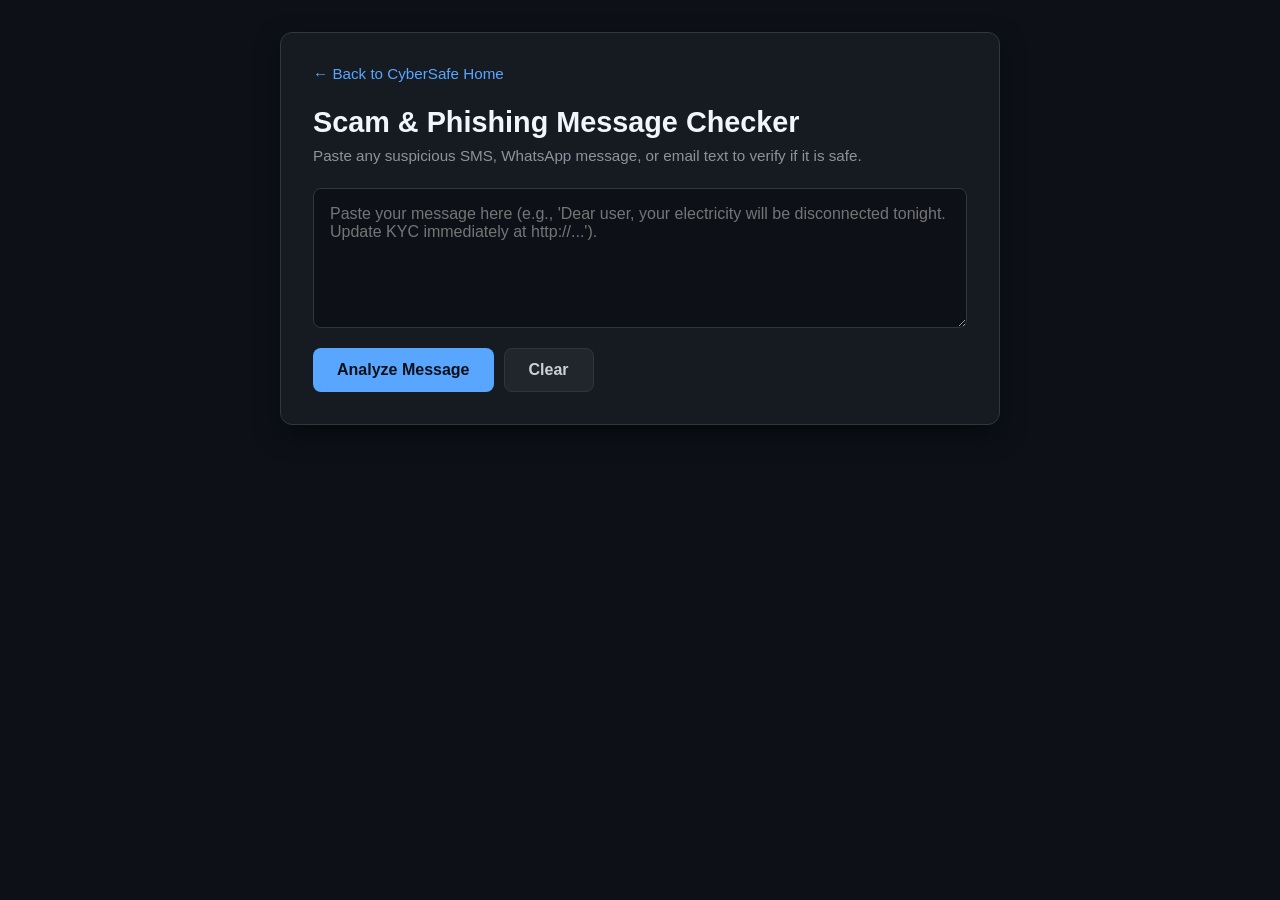
<file: message-checker.html>
<!DOCTYPE html>
<html lang="en">
<head>
  <meta charset="UTF-8">
  <meta name="viewport" content="width=device-width, initial-scale=1.0">
  <title>CyberSafe - Message Checker</title>
  <style>
    :root {
      --bg: #0d1117;
      --card-bg: #161b22;
      --text: #c9d1d9;
      --heading: #f0f6fc;
      --accent: #58a6ff;
      --danger: #f85149;
      --warning: #d29922;
      --success: #3fb950;
      --border: #30363d;
    }

    * {
      box-sizing: border-box;
      margin: 0;
      padding: 0;
      font-family: -apple-system, BlinkMacSystemFont, "Segoe UI", Roboto, sans-serif;
    }

    body {
      background-color: var(--bg);
      color: var(--text);
      min-height: 100vh;
      display: flex;
      flex-direction: column;
      align-items: center;
      padding: 2rem 1rem;
    }

    .container {
      max-width: 720px;
      width: 100%;
      background: var(--card-bg);
      border: 1px solid var(--border);
      border-radius: 12px;
      padding: 2rem;
      box-shadow: 0 10px 25px rgba(0,0,0,0.5);
    }

    .nav-back {
      display: inline-block;
      color: var(--accent);
      text-decoration: none;
      font-size: 0.95rem;
      margin-bottom: 1.5rem;
    }

    .nav-back:hover {
      text-decoration: underline;
    }

    h1 {
      color: var(--heading);
      font-size: 1.8rem;
      margin-bottom: 0.5rem;
    }

    p.subtitle {
      color: #8b949e;
      font-size: 0.95rem;
      margin-bottom: 1.5rem;
    }

    textarea {
      width: 100%;
      min-height: 140px;
      background: #0d1117;
      color: var(--heading);
      border: 1px solid var(--border);
      border-radius: 8px;
      padding: 1rem;
      font-size: 1rem;
      resize: vertical;
      outline: none;
    }

    textarea:focus {
      border-color: var(--accent);
    }

    .actions {
      display: flex;
      gap: 10px;
      margin-top: 1rem;
    }

    button {
      background: var(--accent);
      color: #0d1117;
      font-weight: 600;
      padding: 0.75rem 1.5rem;
      border: none;
      border-radius: 8px;
      cursor: pointer;
      font-size: 1rem;
      transition: opacity 0.2s;
    }

    button:hover {
      opacity: 0.9;
    }

    button.clear-btn {
      background: #21262d;
      color: var(--text);
      border: 1px solid var(--border);
    }

    .result-box {
      margin-top: 2rem;
      padding: 1.25rem;
      border-radius: 8px;
      display: none;
    }

    .result-box.danger {
      background: rgba(248, 81, 73, 0.1);
      border: 1px solid var(--danger);
      display: block;
    }

    .result-box.warning {
      background: rgba(210, 153, 34, 0.1);
      border: 1px solid var(--warning);
      display: block;
    }

    .result-box.safe {
      background: rgba(63, 185, 80, 0.1);
      border: 1px solid var(--success);
      display: block;
    }

    .status-badge {
      font-size: 1.1rem;
      font-weight: 700;
      margin-bottom: 0.75rem;
    }

    .danger .status-badge { color: var(--danger); }
    .warning .status-badge { color: var(--warning); }
    .safe .status-badge { color: var(--success); }

    ul.reasons-list {
      margin-left: 1.2rem;
      margin-top: 0.5rem;
      line-height: 1.6;
    }
  </style>
</head>
<body>

  <div class="container">
    <a href="index.html" class="nav-back">&larr; Back to CyberSafe Home</a>
    <h1>Scam & Phishing Message Checker</h1>
    <p class="subtitle">Paste any suspicious SMS, WhatsApp message, or email text to verify if it is safe.</p>

    <textarea id="messageInput" placeholder="Paste your message here (e.g., 'Dear user, your electricity will be disconnected tonight. Update KYC immediately at http://...')."></textarea>

    <div class="actions">
      <button onclick="checkMessage()">Analyze Message</button>
      <button class="clear-btn" onclick="clearAll()">Clear</button>
    </div>

    <div id="resultBox" class="result-box">
      <div id="statusBadge" class="status-badge"></div>
      <p id="analysisSummary"></p>
      <ul id="reasonsList" class="reasons-list"></ul>
    </div>
  </div>

  <script>
    const scamIndicators = [
      { regex: /otp|one\s*time\s*password|verification\s*code/i, reason: "Mentions OTP/passwords. Legitimate services will never ask for your OTP." },
      { regex: /kyc|pan\s*card|aadhaar|account\s*(blocked|suspended|freeze)/i, reason: "Claims your bank account or SIM card is blocked/needs immediate KYC." },
      { regex: /electricity\s*(bill)?|power\s*cut|disconnected\s*(tonight|today)/i, reason: "Urgent electricity bill or power disconnection scam." },
      { regex: /lottery|won|crore|lakh|prize|jackpot|free\s*gift/i, reason: "Promises free money, fake lottery winnings, or unexpected cash rewards." },
      { regex: /bit\.ly|tinyurl|\.xyz|\.top|\.apk|http:\/\/|goo\.gl|t\.me/i, reason: "Contains suspicious shortened links, unverified domains, or downloadable .apk files." },
      { regex: /urgent|immediately|act\s*now|within\s*24\s*hours|last\s*day/i, reason: "Applies pressure tactics to make you act without verifying." }
    ];

    function checkMessage() {
      const text = document.getElementById('messageInput').value.trim();
      const resultBox = document.getElementById('resultBox');
      const statusBadge = document.getElementById('statusBadge');
      const analysisSummary = document.getElementById('analysisSummary');
      const reasonsList = document.getElementById('reasonsList');

      if (!text) {
        alert("Please enter or paste a message first!");
        return;
      }

      const flags = [];
      scamIndicators.forEach(indicator => {
        if (indicator.regex.test(text)) {
          flags.push(indicator.reason);
        }
      });

      reasonsList.innerHTML = '';
      resultBox.className = 'result-box';

      if (flags.length >= 2) {
        resultBox.classList.add('danger');
        statusBadge.textContent = "High Risk: Scam / Phishing Message!";
        analysisSummary.textContent = "Warning! This message shows dangerous fraud indicators:";
        flags.forEach(flag => {
          const li = document.createElement('li');
          li.textContent = flag;
          reasonsList.appendChild(li);
        });
      } else if (flags.length === 1) {
        resultBox.classList.add('warning');
        statusBadge.textContent = "Caution: Potentially Suspicious";
        analysisSummary.textContent = "This message contains 1 warning sign:";
        const li = document.createElement('li');
        li.textContent = flags[0];
        reasonsList.appendChild(li);
      } else {
        resultBox.classList.add('safe');
        statusBadge.textContent = "Appears Safe";
        analysisSummary.textContent = "No standard scam patterns or phishing threats detected. Never share your passwords or OTPs with anyone.";
      }
    }

    function clearAll() {
      document.getElementById('messageInput').value = '';
      document.getElementById('resultBox').style.display = 'none';
    }
  </script>
</body>
</html>
</file>
